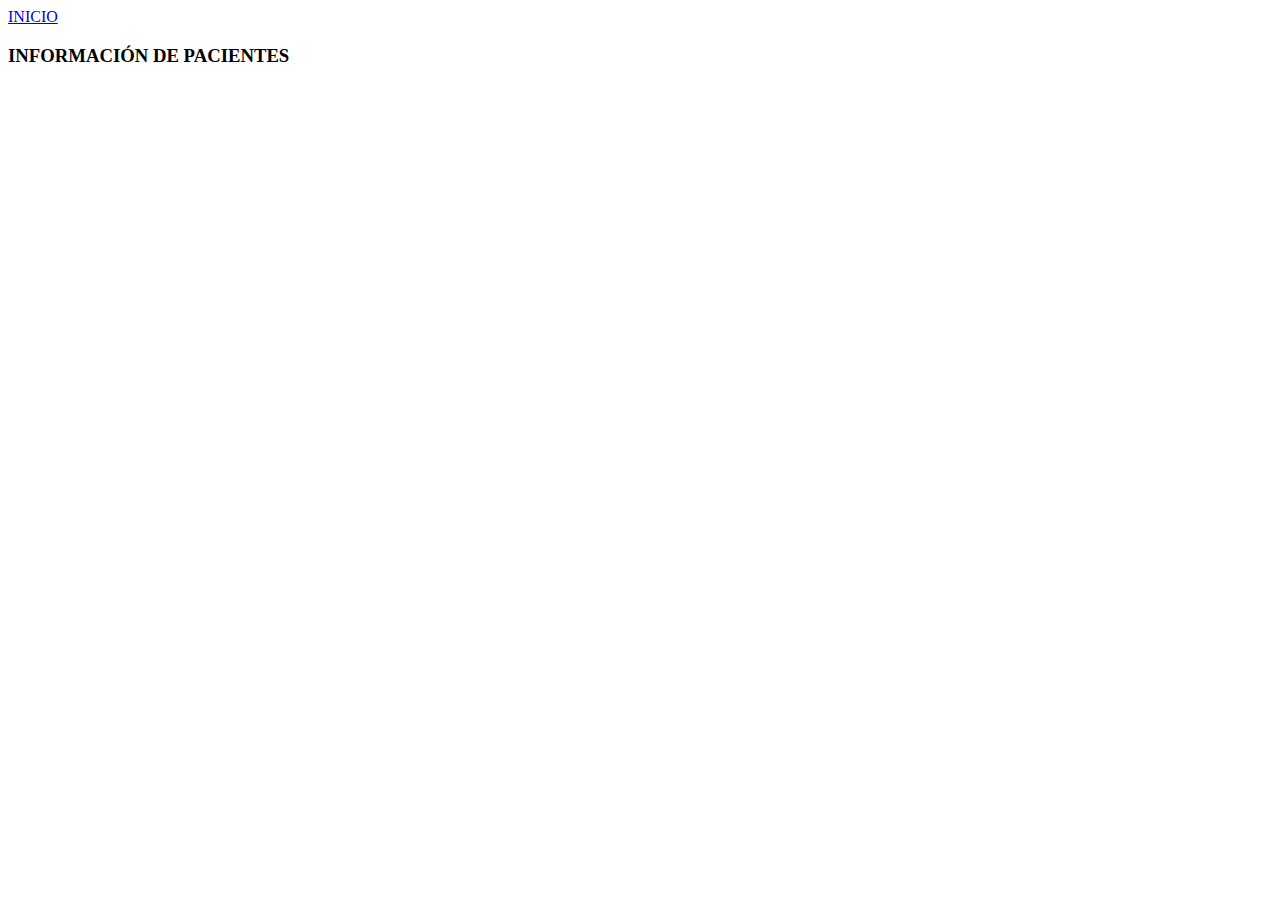
<file: datos.html>
<!DOCTYPE html>
<html lang="en">
<head>
    <meta charset="UTF-8">
    <meta http-equiv="X-UA-Compatible" content="IE=edge">
    <meta name="viewport" content="width=device-width, initial-scale=1.0">
    <!-- CSS only -->
    <link href="https://cdn.jsdelivr.net/npm/bootstrap@5.1.3/dist/css/bootstrap.min.css" rel="stylesheet" integrity="sha384-1BmE4kWBq78iYhFldvKuhfTAU6auU8tT94WrHftjDbrCEXSU1oBoqyl2QvZ6jIW3" crossorigin="anonymous">
    <title>Document</title>
</head>
<style>
    .table{
        text-align: center;
        width: 400px;
        margin: auto;
    }
    h1{
        text-align: center;
    }
</style>
<body>

    <nav class="navbar navbar-light bg-light justify-content-center" >
        <div class="container-fluid">
          <a class="navbar-brand" href="index.html">INICIO</a>
        </div>
        <b><h3>INFORMACIÓN DE PACIENTES</h3></b>
      </nav>
    
    <div id="grupo" class="datos">
        
        
    </div>
    <script src="script/script.js"></script>
</body>
</html>
</file>
